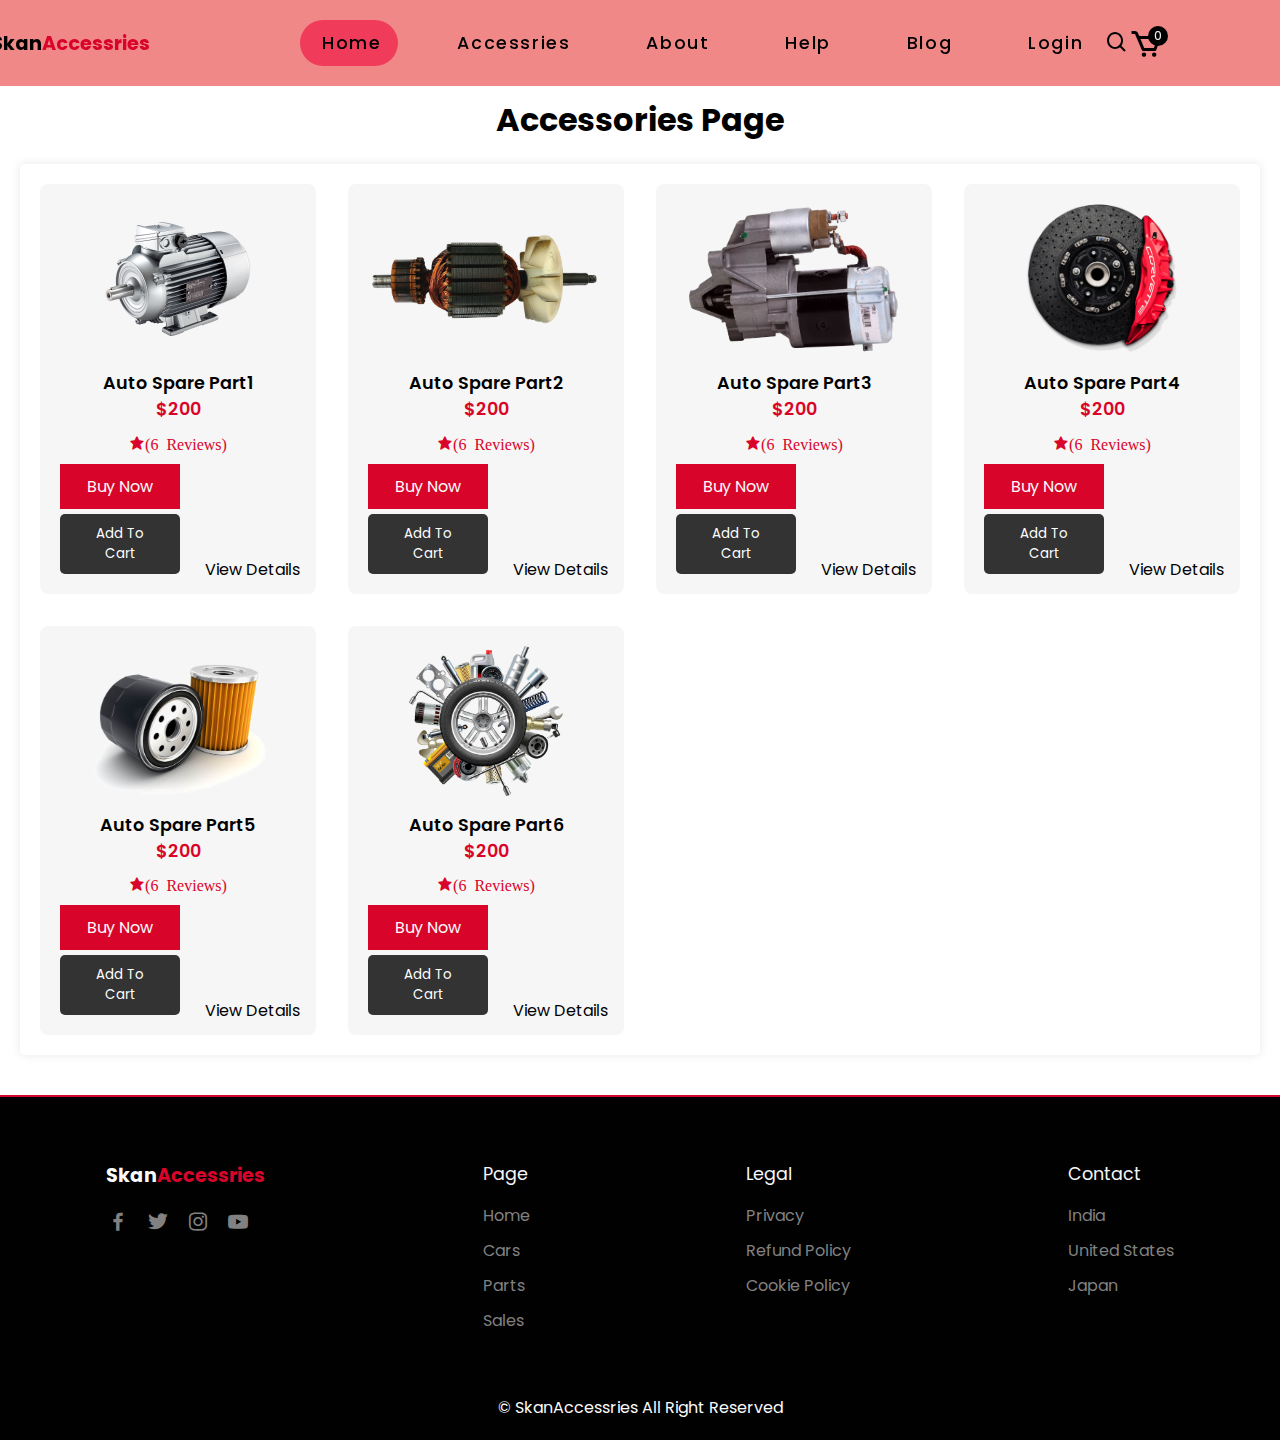
<file: accessries.html>
<!DOCTYPE html>
<html lang="en">
<head>
    <meta charset="UTF-8">
    <meta name="viewport" content="width=device-width, initial-scale=1.0">
    <title>Accessories Page</title>
    <link rel="stylesheet" href="style.css">
    <link rel="stylesheet" href="index.html">
    <link rel="stylesheet" href="accessries.css">
    <!-- boxicons -->
    <link href='https://unpkg.com/boxicons@2.1.4/css/boxicons.min.css' rel='stylesheet'>
</head>
<body>
    <h1>Accessories Page</h1>
    <header>
        <div class="nav container">
            <!-- Menu Icons -->
            <i class='bx bx-menu' id="menu-icon"></i>
            <!-- Logo -->
            <a href="#" class="logo">Skan<span>Accessries</span></a>
            <nav class="navbar active">
                <!-- Nav list -->
                <li><a href="#home" class="active">Home</a></li>
                <li><a href="#accessries">Accessries</a></li>
                <li><a href="#about">About</a></li>
                <li><a href="#help">Help</a></li>
                <li><a href="#blog">Blog</a></li>
                <li><a href="Login/login.html">Login</a></li>
                <div id="marker"></div>
                </nav>
                <!-- Search Icon -->
                <i class='bx bx-search' id="search-icon"></i>
                <!-- Search box -->
                <div class="search-box container">
                    <input type="search" name="" id="" placeholder="Search here...">
                </div>
                <!-- Add To Cart -->
                <div class="icon-cart">
                    <i class='bx bx-cart' id="iconcart"></i>
                    <span class="cart">0</span>
                </div>
        </div>
        
    </header>

    <div class="side-menu">
        
    </div>

    <div class="cartTab">
        <h1>Shopping Cart</h1>
        <div class="listcart">
          
        </div>
        <div class="btnn">
            <button class="close">CLOSE</button>
            <button class="checkOut">CHECK OUT</button>
        </div>
    </div>


    <main>
        <div class="parts-container container" id="accessries">
            <div class="box">
            <img src="image1.png" alt="">
            <h3>Auto Spare Part</h3>
            <div class="price">$120.99</div>
            <i class="bx bxs-star">(6 Reviews)</i>
            <a href="#" class="btn">Buy Now</a>
            <a class="details" href="#">
                View Details
                </a>
            <button class="addCart">
                Add To Cart
            </button>
        </div>
    </main>
    <!-- Footer -->
    <section class="footer">
        <div class="footer-container container">
            <div class="footer-box">
                <a href="#" class="logo1">Skan<span>Accessries</span></a>
                <div class="social">
                    <a href="#"><i class='bx bxl-facebook'></i></a>
                    <a href="#"><i class='bx bxl-twitter'></i></a>
                    <a href="#"><i class='bx bxl-instagram'></i></a>
                    <a href="#"><i class='bx bxl-youtube'></i></a>
                </div>
            </div>
            <div class="footer-box">
                <h3>Page</h3>
                <a href="#">Home</a>
                <a href="#">Cars</a>
                <a href="#">Parts</a>
                <a href="#">Sales</a>
            </div>
            <div class="footer-box">
                <h3>Legal</h3>
                <a href="#">Privacy</a>
                <a href="#">Refund Policy</a>
                <a href="#">Cookie Policy</a>
            </div>
            <div class="footer-box">
                <h3>Contact</h3>
                <p>India</p>
                <p>United States</p>
                <p>Japan</p>
            </div>
        </div>
    </section>
    <!-- Copyright -->
    <div class="copyright">
        <p>&#169; SkanAccessries All Right Reserved</p>
    </div>
    <script src="atc.js"></script>
    <script src="main.js"></script>
</body>
</html>
</file>
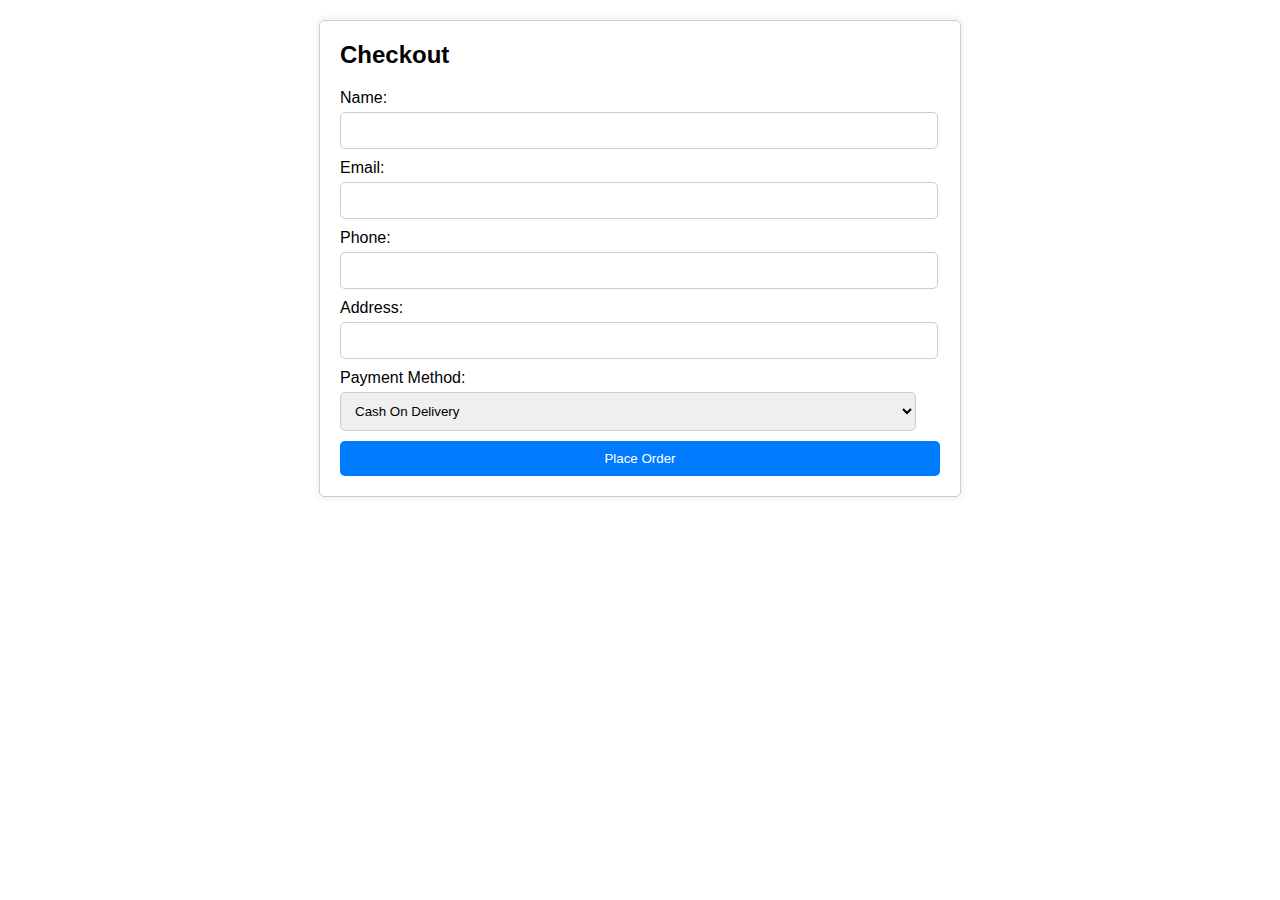
<file: checkout.html>
<!DOCTYPE html>
<html lang="en">
<head>
    <meta charset="UTF-8">
    <meta name="viewport" content="width=device-width, initial-scale=1.0">
    <title>Simple Checkout Page</title>
    <style>
        body {
            font-family: Arial, sans-serif;
            margin: 0;
            padding: 0;
            box-sizing: border-box;
        }
        .container {
            max-width: 600px;
            margin: 20px auto;
            padding: 20px;
            border: 1px solid #ccc;
            border-radius: 5px;
            box-shadow: 0 0 10px rgba(0, 0, 0, 0.1);
        }
        h2 {
            margin-top: 0;
        }
        label {
            display: block;
            margin-bottom: 5px;
        }
        input[type="text"], input[type="email"], input[type="tel"], select {
            width: 96%;
            padding: 10px;
            margin-bottom: 10px;
            border-radius: 5px;
            border: 1px solid #ccc;
        }
        input[type="submit"] {
            width: 100%;
            padding: 10px;
            border: none;
            background-color: #007bff;
            color: #fff;
            border-radius: 5px;
            cursor: pointer;
        }
        input[type="submit"]:hover {
            background-color: #0056b3;
        }
    </style>
</head>
<body>
    <div class="container">
        <h2>Checkout</h2>
        <form action="checkout_complete.html" method="POST">
            <label for="name">Name:</label>
            <input type="text" id="name" name="name" required>
            
            <label for="email">Email:</label>
            <input type="email" id="email" name="email" required>
            
            <label for="phone">Phone:</label>
            <input type="tel" id="phone" name="phone" pattern="[0-9]{10}" minlength="10" maxlength="10" required>
            
            <label for="address">Address:</label>
            <input type="text" id="address" name="address" required>
            
            <label for="payment">Payment Method:</label>
            <select id="payment" name="payment">
                <option value="cod">Cash On Delivery
                </option>
            </select>
            
            <input type="submit" value="Place Order">
        </form>
    </div>
</body>
</html>
</file>
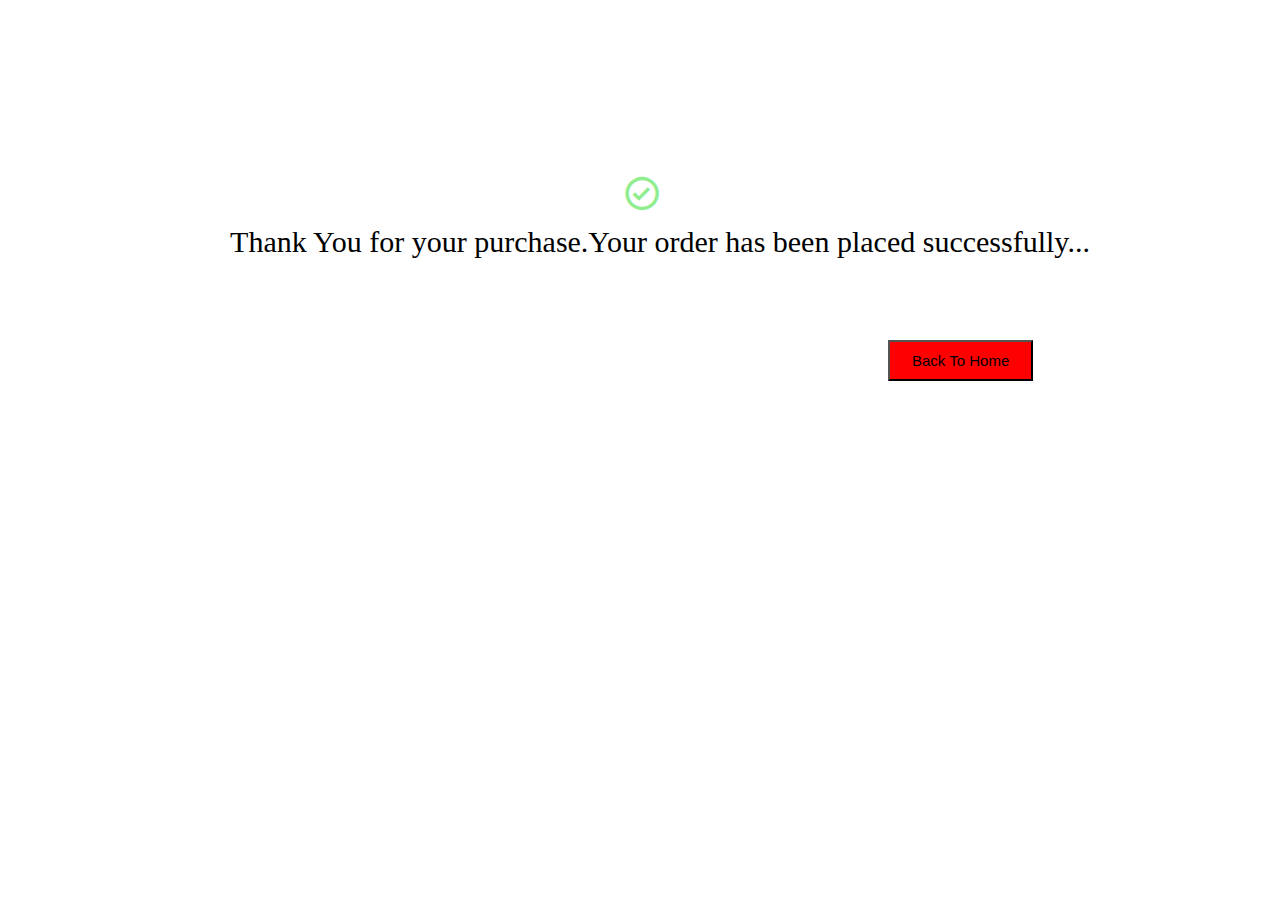
<file: checkout_complete.html>
<!DOCTYPE html>
<html lang="en">
<head>
    <meta charset="UTF-8">
    <meta name="viewport" content="width=device-width, initial-scale=1.0">
    <title>checkout complete</title>
    <link href='https://unpkg.com/boxicons@2.1.4/css/boxicons.min.css' rel='stylesheet'>

    <style>

        .container p {
            display: flex;
            position: relative;
            align-items: center;
            justify-content: center;
            top: 12rem;
            font-size: 30px;
        }

        .container p i{
            position: relative;
            bottom: 3rem;
            left: 27rem;
            color: lightgreen;
            font-size: 40px;
        }

        .btn button a{
            text-decoration: none;
            color: black;
            padding: 10px 22px;
        }

        .btn button{
            font-size: 15px;
            position: relative;
            left: 55rem;
            top: 15rem;
            padding: 10px 0px;
            background: red;
            color: black;
             font-weight: 400;
        }

        .btn button:hover {
            background: #fd052f;
        }

    </style>
</head>
<body>
    <div class="container">
        
        <p><i class='bx bx-check-circle'></i>Thank You for your purchase.Your order has been placed successfully...</p>
    </div>
    <div class="btn">
        <button><a href="
        index.html">Back To Home</a></button>
    </div>
</body>
</html>
</file>
<file: style.css>
/* google fonts */
@import url('https://fonts.googleapis.com/css2?family=Poppins:wght@200;400;500&display=swap');

* {
  font-family: 'Poppins', sans-serif;
  margin: 0;
  padding: 0;
  scroll-padding-top: 1rem;
  scroll-behavior: smooth;
  list-style: none;
  text-decoration: none;
  box-sizing: border-box;
}

/* variables */
:root {
  --main-color: #d90429;
  --text-color: #020102;
  --bg-color: #fafafa;
}

/* Custom Scroll Bar */
html::-webkit-scrollbar {
  width: 0.5rem;
  background: transparent;
}

html::-webkit-scrollbar-thumb {
  border-radius: 5rem;
  background: var(--text-color);
}

section {
  padding: 4rem 0 2rem;
}

img {
  width: 100%;
  justify-content: space-between;
  display: flex;
}

body {
  color: var(--text-color);
}

.container {
  max-width: 1068px;
  margin-left: auto;
  margin-right: auto;
  transition: transform 0.5s;
}

header {
  display: block;
  width: 100%;
  position: fixed;
  top: 0;
  left: 0;
  z-index: 100;
  /* background: var(--main-color); */
  /* height: 10%; */
}

header.shadow {
  background: var(--bg-color);
  box-shadow: 4px 4px 20px rgb(15, 54, 55 / 10%);
  transition: 0.5s ease;
}

.nav {
  display: flex;
  background: 000;
  align-items: center;
  justify-content: space-between;
  padding: 20px 35px;
}

#menu-icon {
  font-size: 24px;
  cursor: pointer;
  color: var(--text-color);
  display: none;
}

.logo {
  font-size: 1.2rem;
  font-weight: 700;
  color: var(--text-color);
  /* display: flex; */
  position: relative;
  /* width: 24%; */
  right: 15%;
  /* bottom: 100px; */
}

.logo span {
  color: var(--main-color);
}

.navbar {
  position: relative;
  display: flex;
  padding: 10px 0;
  column-gap: 2rem;
}

.navbar a {
  align-items: center;
  position: relative;
  text-decoration: none;
  padding: 10px 22px;
  color: var(--text-color);
  font-weight: 500;
  font-size: 1.1rem;
  letter-spacing: 0.1rem;
  z-index: 1;
  justify-content: space-between;
}

#marker {
  position: absolute;
  bottom: 0;
  left: 0px;
  height: 100%;
  width: 98px;
  background-color: #f03c5a;
  border-radius: 25px;
  transition: 0.5s;
  pointer-events: none;
  z-index: 0;
}

/* .navbar {
  display: flex;
  column-gap: 4rem;
}

.navbar a {
  color: var(--text-color);
  font-size: 1rem;
  text-transform: uppercase;
  font-weight: 500;
}

.navbar a:hover,
.navbar .active {
  color: var(--main-color);
  border-bottom: 3px solid var(--main-color);
} */

#search-icon {
  font-size: 24px;
  cursor: pointer;
}

.search-box {
  position: absolute;
  top: 110%;
  right: 0;
  left: 0;
  background: var(--bg-color);
  box-shadow: 4px 4px 20px rgb(15 54 55 / 10%);
  border: 1px solid var(--main-color);
  border-radius: 0.5rem;
  clip-path: circle(0% at 100% 0%);

  /* max-width: 40vh;
  max-height: 50vh; */
}

.search-box.active {
  clip-path: circle(144% at 100% 0%);
  transition: 0.5s;
}

.search-box input {
  width: 100%;
  padding: 20px;
  border: none;
  outline: none;
  background: transparent;
  font-size: 1rem;
}

.icon-cart{
  display: flex;
  position: relative;
  font-size: 35px;
  left: 20%;
  cursor: pointer;
}

.cart {
  font-size: 13px;
  color: #f6f6f6;
  display: flex;
  position: absolute;
  justify-content: center;
  align-items: center;
  left: 1.2rem;
  width: 20px;
  height: 20px;
  background-color: black;
  border-radius: 50%;
}

.home {
  max-width: 2000px;
  margin: auto;
  width: 100%;
  min-height: 900px;
  display: flex;
  align-items: center;
  background: url("new.jpg");
  background-repeat: no-repeat;
  background-size: cover;
  background-position: center left;
}

.home-text h1 {
  color: black;
  text-shadow: 1px 1px 2px red, 0 0 1em rgb(255, 255, 255), 0 0 0.2em rgb(255, 255, 255);
  font-size: 2.4rem;
}

.home-text p {
  font-size: 0.938rem;
  font-weight: 300;
  margin: 0.5rem 0 1.2rem;
}

.home-text {
  padding-left: 130px;
}

.home-text span {
  color: var(--main-color);
}

.btn {
  padding: 10px 22px;
  background: var(--main-color);
  color: var(--bg-color);
  font-weight: 400;
}

.btn:hover {
  background: #fd052f;
}

.addCart {
  width: 120px;
  margin-top: 5px;
}

/* Cart Degine */

.cartTab {
  width: 400px;
  background-color: #353432;
  color: #f6f6f6;
  position: fixed;
  inset: 0 -400px 0 auto;
  display: grid;
  grid-template-rows: 70px 1fr 70px;
  z-index: 100;
  transition: .5s;
}

body.showCart .cartTab {
  inset: 0 0 0 auto;
}

body.showCart .container {
  transform: translateX(-250px);
}

.cartTab h1 {
  padding: 20px;
  margin: 0;
  font-weight: 300;
}

.cartTab .btnn {
  display: grid;
  grid-template-columns: repeat(2,1fr);
}

.cartTab .btnn button {
  background-color: var(--main-color);
  border: none;
  font-weight: 500;
  cursor: pointer;
}

.cartTab .btnn .close{
  background-color: #fff;
}

.cartTab .listcart .item .img{
  width: 100%;
}

.cartTab .listcart .item {
  display: grid;
  grid-template-columns: 70px 150px 50px 1fr;
  grid-auto-rows: 70px;
  gap: 10px;
  text-align: center;
  align-items: center;
}

.listcart .quantity span {
  display: inline-block;
  width: 25px;
  height: 25px;
  background-color: #fff;
  color: #555;
  border-radius: 50%;
  cursor: pointer;
}

.listcart .quantity span:nth-child(2){
  background-color: transparent;
  color: #fff;
}

.listcart .item:nth-child(even) {
  background-color: #fff1;
}

.listcart {
  overflow: auto;
}

.listcart::-webkit-scrollbar{
  width: 0;
}

.heading {
  text-align: center;
}

.heading span {
  font-weight: 500;
  color: var(--main-color);
}

.heading p {
  font-size: 0.938rem;
  font-weight: 300;
}

.bikes-container {
  display: flex;
  flex-wrap: wrap;
  gap: 2rem;
  margin-top: 2rem;
  cursor: pointer;
}

.bikes-container .box {
  flex: 1 1 17rem;
  position: relative;
  height: 500px;
  border-radius: 0.5rem;
  overflow: hidden;
}

.bikes-container .box img {
  width: 100%;
  height: 100%;
  object-fit: cover;
  overflow: hidden;
}

.bikes-container .box img:hover {
  transform: scale(1.1);
  transition: 0.5s;
}

.bikes-container .box h2 {
  position: absolute;
  bottom: 1rem;
  left: 1rem;
  font-weight: 400;
  font-size: 1rem;
  background: var(--bg-color);
  padding: 8px;
  border-radius: 0.5rem;
}

.bikes-container .box:hover h2 {
  background: var(--main-color);
  color: var(--bg-color);
}

.about {
  display: flex;
  flex-wrap: wrap;
  align-items: center;
  gap: 1.5rem;
}

.about-img {
  flex: 1 1 21rem;
}

.about-text {
  flex: 1 1 21rem;
}

.about-text span {
  font-weight: 500;

  color: var(--main-color);
}

.about-text h2 {
  font-size: 1.7rem;
}

.about-text p {
  font-size: 0.938rem;
  margin: 0.5rem 0 1.4rem;
}

.parts-container {
  display: grid;
  grid-template-columns: repeat(3, 1fr);
  gap: 2rem;
  margin-top: 2rem;
}

.parts-container .box {
  position: relative;
  padding: 20px;
  display: flex;
  flex-direction: column;
  background: #f6f6f6;
  border-radius: 0.5rem;
}

.parts-container .box img {
  width: 100%;
  height: 150px;
  object-fit: contain;
  object-position: center;
  margin-bottom: 1rem;
}

.parts-container .box h3 {
  font-size: 1.1rem;
  font-weight: 600;
}

.parts-container .box .price {
  font-size: 1.1rem;
  font-weight: 600;
  color: var(--main-color);
}

.parts-container .box .bx {
  color: var(--main-color);
  margin: 0.8rem 0;
}

.parts-container .box .btn {
  max-width: 120px;
}

.parts-container .box .details {
  display: flex;
  align-items: center;
  position: absolute;
  bottom: 1.8rem;
  right: 1rem;
  font-size: 1rem;
  margin-bottom: -17px;
  color: var(--text-color);
}

.parts-container .box .details:hover {
  color: var(--main-color);
  text-decoration: underline;
}

.blog-container {
  display: flex;
  flex-wrap: wrap;
  gap: 2rem;
  margin-top: 2rem;
}

.blog-container .box {
  flex: 1 1 13rem;
  padding: 20px;
}

.blog-container .box:hover {
  background: #f6f6f6;
}

.blog-container .box span {
  font-size: 0.8rem;
  color: var(--main-color);
}

.blog-container h3 {
  font-size: 1.2rem;
}

.blog-container .box p {
  font-size: 0.933rem;
  margin: 4px 0;
}

.blog-container .box .blog-btn {
  display: flex;
  align-items: center;
  column-gap: 4px;
  color: var(--text-color);
}

.blog-container .box .blog-btn .bx {
  font-size: 20px;
}

.blog-container .box .blog-btn:hover {
  color: var(--main-color);
  column-gap: 0.7rem;
  transition: 0.4s;
}

.blog-container .box img {
  width: 120%;
  height: 200px;
  object-fit: contain;
  object-position: center;
  margin-bottom: 1rem;
}

.footer {
  background: var(--text-color);
  color: #f6f6f6;
  border-top: 2px solid var(--main-color);
}

.footer-container {
  display: flex;
  justify-content: space-between;
  gap: 10rem;
}

.footer-container .logo1 {
  color: var(--bg-color);
  margin-bottom: 1rem;
}

.footer-container .footer-box {
  display: flex;
  flex-direction: column;
}

.social {
  display: flex;
  align-items: center;
}

.social a {
  font-size: 24px;
  color: var(--bg-color);
  margin-right: 1rem;
}

.footer-container .logo1 {
  font-size: 1.2rem;
  font-weight: 700;
  color: var(--bg-color);
}

.footer-container .logo1 span {
  color: var(--main-color);
}

.social a:hover {
  color: var(--main-color);
}

.footer-box h3 {
  font-size: 1.1rem;
  font-weight: 400;
  margin-bottom: 1rem;
}

.footer-box a,
.footer-box p {
  color: #818181;
  margin-bottom: 10px;
}

.footer-box a:hover {
  color: var(--main-color);
}

.copyright {
  padding: 20px;
  text-align: center;
  color: var(--bg-color);
  background: var(--text-color);
}

/* Making Responsive */

@media (max-width: 1400px) {
  .icon-cart {
    display: flex;
    position: relative;
    left: 0rem;
  }
}

@media (max-width: 1080px) {
  .container {
    margin-left: 1rem;
    margin-right: 1rem;
  }

  .icon-cart {
    display: flex;
    position: relative;
    left: 0rem;
  }
}

@media (max-width: 991px) {
  .nav {
    padding: 15px 20px;
  }

  section {
    padding: 3rem 0 1rem;
  }

  .home-text {
    padding-left: 2rem;
  }

  .home-text h1 {
    font-size: 2.1rem;
  }
}

@media (max-width: 920px) {
  #search-icon {
    color: var(--text-color);
  }
}

@media (max-width: 768px) {
  .search-box input {
    padding: 15px;
  }
  

  .nav {
    padding: 10px 0;
  }

  #menu-icon {
    display: initial;
  }

  .logo {
    position: absolute;
    right: 35%;
  }

  .navbar {
    position: absolute;
    top: 100%;
    right: 0;
    left: 0;
    display: flex;
    flex-direction: column;
    background: var(--bg-color);
    row-gap: 0.5rem;
    text-align: center;
    box-shadow: 4px 4px 20px rgb(15 54 55 / 20%);
    clip-path: circle(0% at 0% 0%);
    transition: 0.6s;
    
  }

  #search-icon {
    position: absolute;
    left: 90%;
  }
  #marker{
    opacity: 0;
  }

  .icon-cart {
    display: flex;
    position: relative;
    left: 0rem;
    font-size: 30px;
  }

  .navbar a {
    display: block;
    padding: 15px;
  }

  .navbar a:hover,
  .navbar .active {
    border-bottom: none;
    background: var(--main-color);
    color: var(--bg-color);
  }

  .navbar.active {
    clip-path: circle(144% at 0% 0%);
  }

  .blog-container .box {
    padding: 4px;
  }
}


@media (max-width:727px) {
  .heading span {
    font-size: 0.9rem;
  }

  .heading h2 {
    font-size: 1.4rem;
  }

  .about {
    flex-direction: column-reverse;
  }

  .about-text {
    text-align: center;
  }

  .about-text h2 {
    font-size: 1.4rem;
  }
}

@media (max-width:607px) {
  .footer-container {
    display: grid;
    grid-template-columns: 1fr 1fr;
    column-gap: 5rem;
  }

  #search-icon {
    position: absolute;
    left: 88.5%;
  }

  .cartTab {
    font-weight: 300;
    width: 300px;
}

.cartTab h1 {
    font-size: 20px;
    font-weight: 500;
    border: 1PX solid black;
    color: #333;
    text-align: center;
    align-items: center;
    width: 100%;
    height: 70px;
    background: #fffcfc;
}

.cartTab .listcart .item {
    display: grid;
    font-size: 15px;
    grid-template-columns: 50px 130px 40px 1fr;
    grid-auto-rows: 60px;
    gap: 5px;
    text-align: center;
    align-items: center
}

.listcart .quantity span {
    display: inline-block;
    width: 15px;
    height: 15px;
    background-color: #ffffff00;
    color: #fffefe;
    border-radius: 50%;
    cursor: pointer;
  }

}

@media (max-width:451px) {
  #search-icon {
    position: absolute;
    left: 85.9%;
  }

  .parts-container {
    grid-template-columns: repeat(1, 1fr);
  }

}

@media (max-width:360px) {
  .search-box input {
    padding: 11px;
  }
  
  .logo {
    position: absolute;
    left: 30%;
  }

  .home {
    min-height: 500px;
  }

  .home-text h1 {
    font-size: 2rem;
  }

  .home-text p br {
    display: contents;
  }
}
</file>
<file: accessries.css>
body {
    font-family: Arial, sans-serif;
    margin: 0;
    padding: 0;
}

h1 {
    margin-top: 6rem;
    text-align: center;
}

header {
    background-color: rgb(241, 136, 136);
    text-align: center;
}

main {
    display: flex;
    justify-content: space-around;
    flex-wrap: wrap;
    padding: 20px;
}

.parts-container {
    max-width: 1360px;
    margin-top: 0;
    text-align: center;
    margin-bottom: 20px;
    box-shadow: 0 0 10px rgba(0, 0, 0, 0.1);
    border-radius: 5px;
    padding: 20px;
    grid-template-columns: repeat(4, 1fr);
}

button {
    background-color: #333;
    color: #fff;
    border: none;
    padding: 10px 20px;
    cursor: pointer;
    border-radius: 5px;
    margin-top: 10px;
}

.close {
    color: #333;
}

.btnn .close,
.checkOut {
    border-radius: 0;
}

button:hover {
    background-color: #555;
}

footer {
    background-color: #333;
    color: #fff;
    text-align: center;
    padding: 10px 0;
    position: fixed;
    width: 100%;
    bottom: 0;
}

/* Making responsive */

@media (max-width:607px) {
    .parts-container {
        display: grid;
        grid-template-columns: repeat(1, 1fr);
    }

    .cartTab {
        font-weight: 300;
        width: 300px;
    }

    .cartTab h1 {
        font-size: 20px;
        font-weight: 500;
        border: 1PX solid black;
        color: #333;
        text-align: center;
        align-items: center;
        width: 100%;
        height: 70px;
        background: #fffcfc;
    }

    .cartTab .listcart .item {
        display: grid;
        font-size: 15px;
        grid-template-columns: 50px 130px 40px 1fr;
        grid-auto-rows: 60px;
        gap: 5px;
        text-align: center;
        align-items: center
    }

    .listcart .quantity span {
        display: inline-block;
        width: 15px;
        height: 15px;
        background-color: #ffffff00;
        color: #fffefe;
        border-radius: 50%;
        cursor: pointer;
      }
}
</file>
